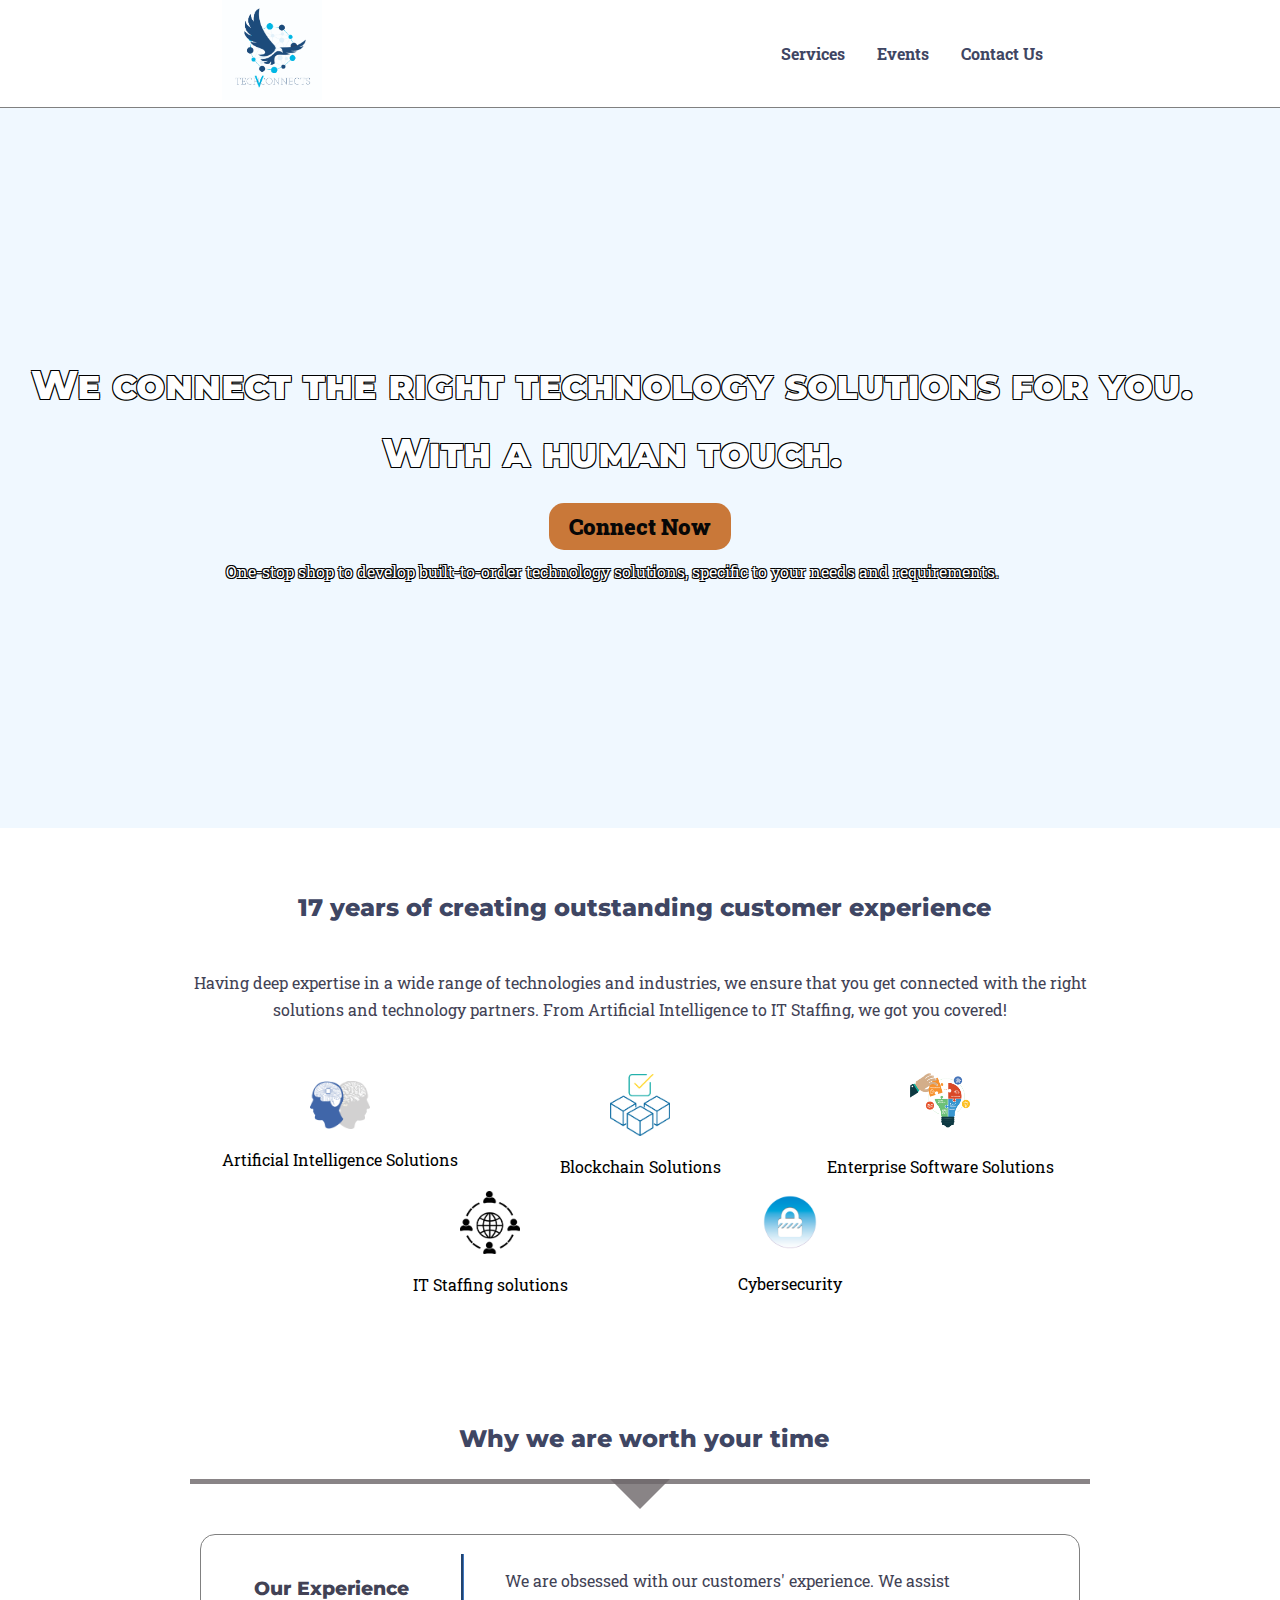
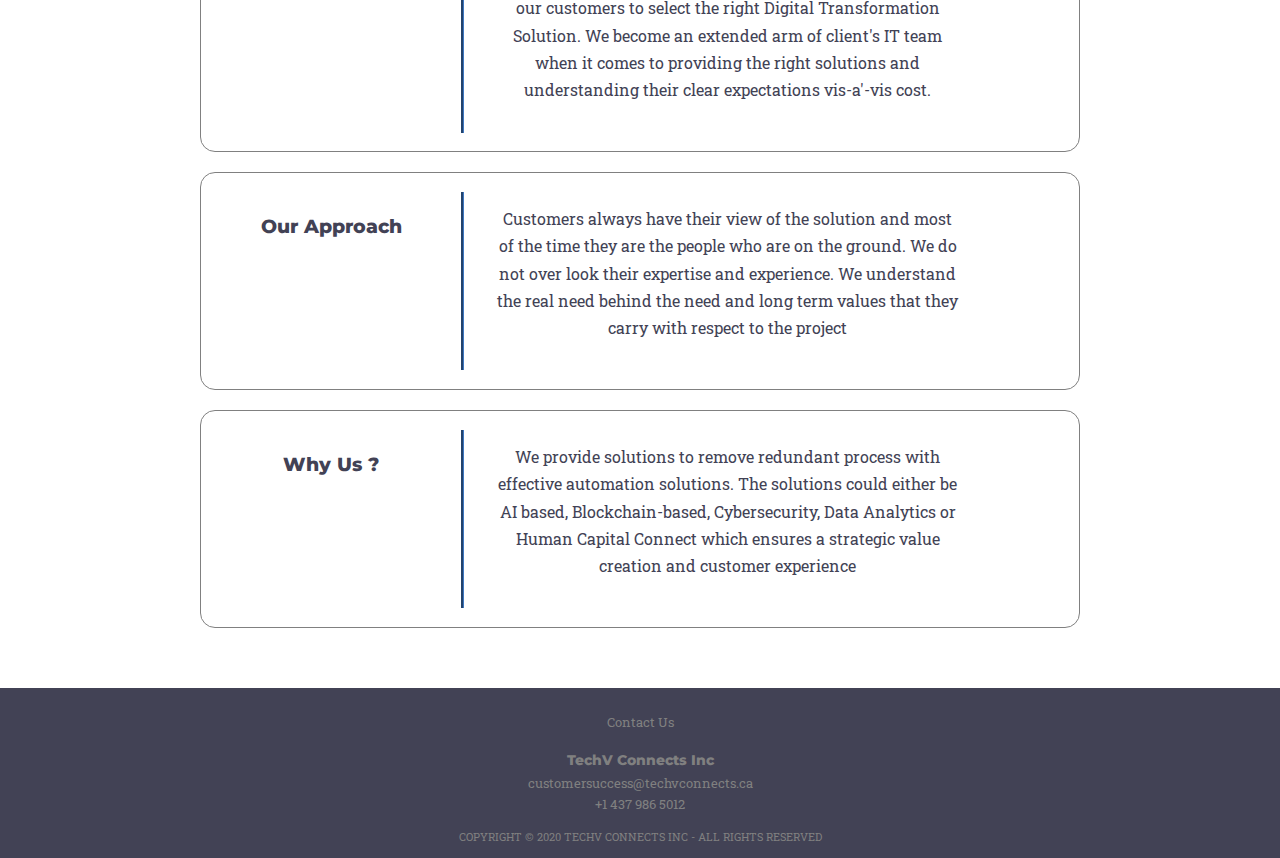
<file: index.html>
<!DOCTYPE html>
<html lang="en">

<head>
  <meta charset="UTF-8">
  <meta name="viewport" content="width=device-width, initial-scale=1.0">
  <title>TVC Home</title>
  <link rel="stylesheet" href="css/index.css">
  <link rel="stylesheet" href="css/typography.css">
  <link rel="stylesheet" href="css/reset.css">
  <link rel="stylesheet" href="css/footer.css">
  <link rel="stylesheet" href="css/header.css">

</head>

<body>
  <div class="wrapper">
    <header class="border">
      <div class="logo">
        <a href="index.html"><img class="logo" src="./images/logo.jpg" alt="Travel Experts Logo"></a>
      </div>
      <nav>
        <div>
          <button class="btn-menu">
            
          </button>
          <ul>
            <li><a href="services.html">Services</a></li>
            <li><a href="events.html">Events</a></li>
            <li><a href="contact.html">Contact Us</a></li> 
          </ul>
        </div>
      </nav>
    </header>

    <!-- HERO Section  -->
    <div class="hero">
      <!-- <p>Digital transformation through </p> -->
      <h2>We connect the right technology solutions for you. With a human
        touch.</h2>
        <a href="contact.html" class="hero-btn">Connect Now</a>
        <p>One-stop shop to develop built-to-order technology solutions, specific to your needs and requirements.</p>
        <!-- <p>TechV Connects is your one-stop shop to develop built-to-order technology solutions, specific to your needs and requirements. Having deep expertise in a wide range of technologies and industries, we ensure that you get connected with the right solutions and technology partners. From Artificial Intelligence to IT Staffing, we got you covered!</p> -->
      
    </div>


    <main class="index-main">
      <!-- Introduction -->
      <section class="intro">
        <h2 class="section-margin">17 years of creating outstanding customer experience
        </h2>
        <div>
          <p class="section-margin">Having deep expertise in a wide range of technologies and industries, we ensure that you get connected with the right solutions and technology partners. From Artificial Intelligence to IT Staffing, we got you covered!</p>
        </div>
        <div class="service-intro section-margin">
          <figure><a href="services.html#ai">
            <img src="./images/ai_1.png">
            <figcaption>Artificial Intelligence Solutions</figcaption></a>
          </figure>
          <figure><a href="services.html#bc">
            <img src="./images/blockchain_2.png">
            <figcaption>Blockchain Solutions</figcaption></a>
          </figure>
          <figure><a href="services.html#ess">
            <img src="./images/erp_2.png">
            <figcaption>Enterprise Software Solutions</figcaption></a>
          </figure>
          <figure><a href="services.html#hc">
            <img src="./images/humancapitol_4.png">
            <figcaption>IT Staffing solutions</figcaption></a>
          </figure>
          <figure><a href="services.html#cs">
            <img src="./images/cybersecurity_3.png">
            <figcaption>Cybersecurity</figcaption></a>
          </figure>
        </div>
        <!-- <div class="service-intro section-margin">
          <div class="service-box">
            <img class="service-icon" src="/images/ai-icon.svg" alt="AI-icon"></a>
            <p> Artificial Intelligence Solutions</p>
          </div>
          <div class="service-box">
            <img class="service-icon" src="/images/blockchain-icon.svg" alt="Blockchain-icon"></a>
            <p> Blockchain Solutions</p>
          </div>
          <div class="service-box">
            <img class="service-icon" src="/images/erp-icon.svg" alt="Blockchain-icon"></a>
            <p> Enterprise Software Solutions</p>
          </div>
          <div class="service-box">
            <img class="service-icon" src="/images/mixed-reality-icon.svg" alt="Blockchain-icon"></a>
            <p> Mixed Reality </p>
          </div>
          <div class="service-box">
            <img class="service-icon" src="/images/human-capital-icon.svg" alt="Blockchain-icon"></a>
            <p> Human Capital Connect </p>
          </div>
          <div class="service-box">
            <img class="service-icon" src="/images/cyber-security-icon.svg" alt="Blockchain-icon"></a>
            <p> Cybersecurity </p>
          </div>
          <div class="service-box">
            <img class="service-icon" src="/images/weather-icon.svg" alt="Blockchain-icon"></a>
            <p> Weather Science using Data Analytics, AI and Blockchain </p>
          </div>
          <div class="service-box">
            <img class="service-icon" src="/images/logistics-icon.svg" alt="Blockchain-icon"></a>
            <p> Logistics Solutions </p>
          </div> -->
        <!-- </div> -->
      </section>
      <!-- Why we are worth your time -->
      <section class="aboutus section-margin">
        <div class="bottom-arrow"> <h2> Why we are worth your time</h2> </div>
        
        <div class="outer-container section-margin">
          <div class="inner-container">
            <h3 class="sub-container1"> Our Experience </h3>
            <p class="sub-container2">We are obsessed with our customers' experience. We assist our customers to select the right Digital
              Transformation Solution. We become an extended arm of client's IT team when it comes to providing the
              right solutions and understanding their clear expectations vis-a'-vis cost. </p>
          </div>
          <div class="inner-container">
            <h3 class="sub-container1"> Our Approach </h3>
            <p class="sub-container2">Customers always have their view of the solution and most of the time they are the people who are on the
              ground. We do not over look their expertise and experience. We understand the real need behind the need
              and long term values that they carry with respect to the project </p>
          </div>
          <div class="inner-container">
            <h3 class="sub-container1"> Why Us ? </h3>
            <p class="sub-container2">We provide solutions to remove redundant process with effective automation solutions. The solutions could
              either be AI based, Blockchain-based, Cybersecurity, Data Analytics or Human Capital Connect which ensures
              a strategic value creation and customer experience </p>
          </div>
        </div>

      </section>
    </main>
    <footer class="layout">
      <p class="font-small">Contact Us</p>
      <h4 class="title-small">TechV Connects Inc</h4>
      <p class="font-small">customersuccess@techvconnects.ca </p>
      <p class="font-small">+1 437 986 5012</p>
      <p class="font-copyright">COPYRIGHT © 2020 TECHV CONNECTS INC - ALL RIGHTS RESERVED</p>
    </footer>
  </div>

</body>
<script src="./js/menu-toggle.js"></script>
</html>
</file>
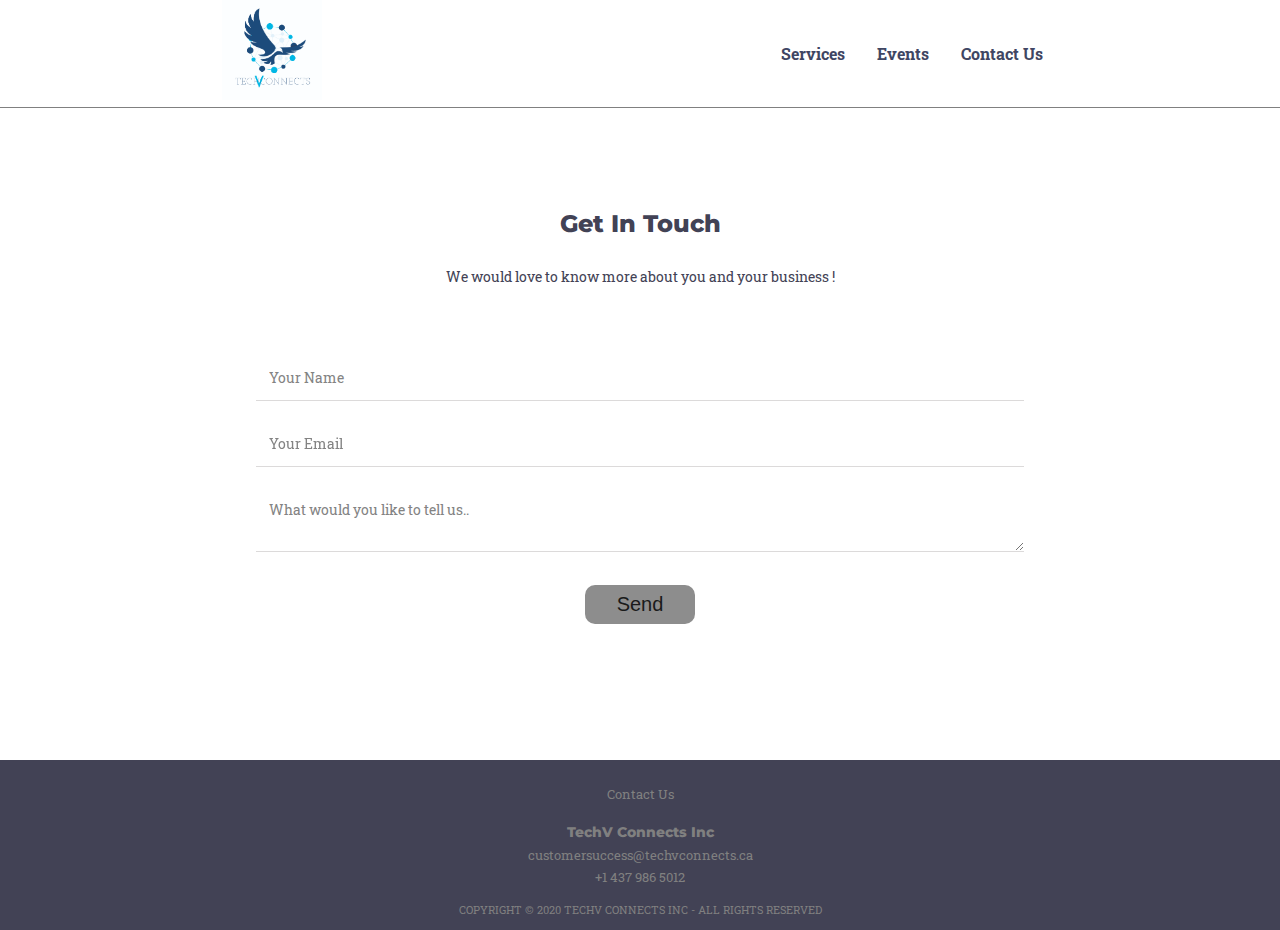
<file: contact.html>
<!DOCTYPE html>
<html lang="en">

<head>
  <meta charset="UTF-8">
  <meta name="viewport" content="width=device-width, initial-scale=1.0">
  <title>TVC Home</title>
  <link rel="stylesheet" href="css/contact.css">
  <link rel="stylesheet" href="css/typography.css">
  <link rel="stylesheet" href="css/reset.css">
  <link rel="stylesheet" href="css/footer.css">
  <link rel="stylesheet" href="css/header.css">

</head>

<body>
  <div class="wrapper">
    <header class="border">
      <div class="logo">
        <a href="index.html"><img class="logo" src="./images/logo.jpg" alt="Travel Experts Logo"></a>
      </div>
      <nav>
        <div>
          <button class="btn-menu">
           
          </button>
          <ul>
            <li><a href="services.html">Services</a></li>
            <li><a href="events.html">Events</a></li>
            <li><a href="contact.html">Contact Us</a></li> 
          </ul>
        </div>
      </nav>
    </header>

<!-- Contact Us Form -->
    <main class="contact">
        <h2 class="section-margin"> Get In Touch
        </h2>
        <p>We would love to know more about you and your business ! </p>
        <div class="container">
          <form action="#">
            <ul>
              <li>
                <input type="text" name="name" placeholder="Your Name">
              </li>
              <li>
                <input type="text" name="_replyto" placeholder="Your Email">
              </li>
              <li>
                <textarea name="message" placeholder="What would you like to tell us.."></textarea>
              </li>
              <li>
                <button type="submit" class="button-default">Send</button>
              </li>
              <!-- <input type="submit" value="Submit"> -->
            </ul>
          </form>
        </div>
    </main>
    <footer class="layout">
      <p class="font-small">Contact Us</p>
      <h4 class="title-small">TechV Connects Inc</h4>
      <p class="font-small">customersuccess@techvconnects.ca </p>
      <p class="font-small">+1 437 986 5012</p>
      <p class="font-copyright">COPYRIGHT © 2020 TECHV CONNECTS INC - ALL RIGHTS RESERVED</p>
    </footer>
  </div>

</body>
<script src="./js/menu-toggle.js"></script>
</html>
</file>
<file: css/index.css>
body {
  background-color: rgb(255, 255, 255);
}
.border {
  /* border-bottom-style: groove; */
  border-bottom: 1px solid grey;
}

/****************/
/* HERO Section */
/****************/
.hero {
  text-align: center;
  display: flex;
  flex-direction: column;
  justify-content: center;
  align-items: center;

  background-color: aliceblue;
  /* background-image: url('https://images.unsplash.com/photo-1538170819641-15b741105cb3?ixlib=rb-1.2.1&ixid=eyJhcHBfaWQiOjEyMDd9&auto=format&fit=crop&w=1502&q=80'); */

  /* background-image: url('https://cdn.pixabay.com/photo/2016/10/11/21/43/geometric-1732847_960_720.jpg'); */
  /* background-image: url('https://cdn.pixabay.com/photo/2018/05/14/16/54/cyber-3400789_960_720.jpg'); */
  /* background-image: url('https://cdn.pixabay.com/photo/2018/03/10/09/45/businessman-3213659_960_720.jpg'); */
  
  
  
  /* background-image: url('https://c4.wallpaperflare.com/wallpaper/444/262/334/geometry-cyberspace-digital-art-blue-wallpaper-preview.jpg'); */
  
  
  /* /* rejected */
  
  background-image: url('https://c4.wallpaperflare.com/wallpaper/654/555/787/geometry-cyberspace-digital-art-lines-wallpaper-preview.jpg');

  /* background-image: url('https://images.unsplash.com/photo-1510511459019-5dda7724fd87?ixlib=rb-1.2.1&ixid=eyJhcHBfaWQiOjEyMDd9&auto=format&fit=crop&w=1350&q=80'); */
  background-size: cover;
  background-position: center;

  min-height:80vh;
}

.hero h2 {
  font-size: 2.5rem;
  /* font-size: vh; */
  font-variant: small-caps;
  color: rgb(255, 255, 255);
  text-shadow: -1px 1px 0 #000,
				        1px 1px 0 #000,
				        1px -1px 0 #000,
               -1px -1px 0 #000;
               
  margin: 0;
  padding: 0.5rem 4rem 0.5rem 0.5rem;
}

.hero p {
  font-size: 1.5rem;
  color: rgb(255, 255, 255);
  text-shadow: -1px 1px 0 #000,
				        1px 1px 0 #000,
				        1px -1px 0 #000,
               -1px -1px 0 #000;

  margin: 0;
  padding: 0.5rem 4rem 0.5rem 0.5rem;
}

.hero-btn {
  padding: 5px 20px;
  border-radius: 15px;
  text-decoration: none;
  font-size: 22px;
  font-weight: 900;
  text-align: center;
  color: rgb(7, 7, 7);
  /* background-color: rgb(169, 201, 57); */
  background-color: rgb(201, 120, 57);
  border: none;
  margin-top: 0.5rem;
}

.hero-btn:hover {
  background-color: rgba(148, 148, 140, 0.705);
} 

/****************************/
/* Main - Vacation Packages */
/****************************/

/* also reference index-images.js for innerHTML */

.index-main {
  max-width: 900px;
  margin: 0 auto;
  text-align: center;
}

.index-main h2 {
  margin-left: 0.5rem;
  color: rgb(63, 70, 99);
}

.section-margin {
  margin-top: 2.5em;
}

.service-intro {
  display: flex;
  flex-wrap: wrap;
  justify-content: center;
  align-items: center;
  margin-bottom: 50px;
}

.service-intro figure {
  margin: 0;
  width: 300px;
}

.service-intro img {
  width: 20%;
  /* height: 230px; */
  margin: 10px;
  border-radius: 15px;
}

.service-intro figcaption {
  color: black;
  text-align: center;
}



.service-box {
  display: flex;
  width: 300px;
  margin: 15px;
  border-radius: 15px;
}

.service-box p {
  font-size: 0.9rem;
}

.service-icon {
  width: 22%;
  padding: 0.5em;
}

.aboutus h2{
  margin-top: 5em;
}

.bottom-arrow {
  border-bottom: 5px solid #6e686bd0;
}

.bottom-arrow:after {
  content:'';
  position: absolute;
  left: 0;
  right: 0;
  margin: 0 auto;
  width: 0;
  height: 0;
  border-top: 30px solid #6e686bd0;
  border-left: 30px solid transparent;
  border-right: 30px solid transparent;
}

.outer-container {
  display: flex;
  
  flex-wrap: wrap;
  justify-content: center;
  align-items: center;
  margin-bottom: 50px;

  flex-direction: column;
}

.inner-container {
  display: flex;
  flex-wrap: wrap;
  margin: 10px;
  border-radius: 15px;
  border: solid 0.5px grey;
  /* width: 100%; */
}


.sub-container1 {
  flex-wrap: wrap;
  border-right-style: groove;
  border-color: rgb(63, 120, 193);
  min-width: 30%;
  padding:1em;
}

.sub-container2 {
  flex-wrap: wrap;
  /* min-width: 60%; */
  width: 60%;
  padding:2em;
  margin: 0 1em 1em 0;
}

.active {
  color: #cd853f;
}
/* Responsive sizingfor phone screen size */
@media screen and (max-width: 600px) {
  .hero h2 {
    font-size: 1.8rem;
  }

  .hero p {
    font-size: 1.5rem;
  }

  main h2 {
    font-size: 1.5rem;
  }

  .inner-container {
    flex-direction: column;
    width: 90%;
  }

  .sub-container1 {
    border-right-style: none;
    border-bottom-style: groove;
    width: 100%;
  }
  
  .sub-container2 {
    flex-wrap: wrap;
    width: 100%; 
  }
 
}
</file>
<file: css/typography.css>
/* imports */
@import url('https://fonts.googleapis.com/css2?family=Playfair+Display:ital,wght@1,500&display=swap');
@import url('https://fonts.googleapis.com/css2?family=Source+Sans+Pro&display=swap');

@import url('https://fonts.googleapis.com/css2?family=Montserrat:wght@500&family=Roboto:wght@500&display=swap');
@import url('https://fonts.googleapis.com/css2?family=Istok+Web&family=Open+Sans&family=Raleway&family=Roboto+Slab&display=swap');

/* heading text */
h1, h2, h3, h4, h5, h6 {
  font-family: 'Montserrat', sans-serif;

  /* font-family: 'Roboto', sans-serif; */
  font-weight: 800;
}

.hero p{
  font-size: 1em;
}

header h1, 
header h2, 
header h3, 
header h4, 
header h5, 
header h6 {
  font-variant: small-caps;
}

/* body text */
body {
  font-family: 'Istok Web', sans-serif;

  font-family: 'Open Sans', sans-serif;

  font-family: 'Raleway', sans-serif;

  font-family: 'Roboto Slab', serif;

  /* font size: default is usually 16px */
  font-size: 16px;
    
  /* line-height (called leading in print design); browser default is usually 1.2. Try for a minimum of 1.5, max should be less than 2 */
  line-height: 1.7;
  color: rgb(66, 66, 85);
}

.contact p{
  font-size: 0.9em;
}

@media screen and (max-width: 600px) {
  
  }
</file>
<file: css/footer.css>
/******************/
/* Footer Section */
/******************/

footer {
  /* color: EEEEEE; */
  /* background-color: #dad8d8; */
  /* background: linear-gradient(180deg,#d3ced1, #f8f8ff); */
  /* background-color: rgb(80, 100, 139); */
  
  background-color: rgb(66, 66, 85);
  
  /* animation: BackgroundGradient 30s ease infinite; */
  margin: 0;
  padding-top: 1.5em;
}

.layout p,
.layout h4 {
  text-align: center;
  margin: 0;
  /* color: rgb(223, 221, 221); */
  color: grey;
}

.font-small {
  font-size: 0.8em;
}

.title-small{
  font-size: 0.9em;
  padding-top: 1em;
}

.font-copyright {
  font-size: 0.7em;
  color: grey;
  padding: 1em;
}

/* Following is for "sticky" footer */
.wrapper {
  /* Flex is used to push the footer to the bottom of the page.*/
  display: flex;
  flex-direction: column;
  justify-content: space-between;

  /* Required for flex box to push footer to page bottom */
  min-height: 100vh;
}

.hero {
  flex-grow: 1;
}

main {
  flex-grow: 1;
}
</file>
<file: css/header.css>
/******************/
/* Header */
/******************/

/* header mainly contains logo and navbar */
header{
  display: flex;
  justify-content: space-around;
  align-items: center;
    
  background-color: rgb(255, 255, 255);
}

/********/
/* Logo */
/********/

.logo {
  width: 100px;
  /* padding: 0.5em 0.5em; */
}

/**********/
/* Navbar */
/**********/

/* Hamburger menu */
/* .btn-menu {
  /* padding: 0.5rem 15rem; */
  
  /* border-width: 0;
  background-color: transparent;
  margin-bottom: 5px; */
/* }  */

.btn-menu{
  position: absolute;
  /* always keep ham on top of everything */
  z-index: 1000;
  top: 30px;
  right: 50px;
  width: 30px;
  height: 35px;
  border: none;
  cursor: pointer;
  background-color: transparent;
  /* show the menu image */
  background-image: url("../images/menu.svg");
  background-size: 100%;
}

/* svg img */
.img-menu {
  height: 20px;
}

/* Navbar links */

/* Screen is in 'portrait' orientation (mobile view), hide Navbar (Trips, Contact, Login, Register) */
/* (desktop view is handled in the media query below) */

nav {
  display: flex;
  flex-direction: column;
  align-items: center;
}

nav p {
  margin: 0;
}

nav div ul {
  display: none;
  /* margin-right: 20rem; */
}

.visible {
  display: flex;
  flex-direction: column;
  align-items: flex-end;
  margin: 0 auto;
  padding-right: 3rem;
}

nav a{
  color: rgb(63, 70, 99);
  padding: 0.5em 1em;
}


nav ul li {
  font-weight: 700;
}

/* hover, active, and current page effects */
nav a:hover {
  color: blue;
}
    
nav a:active {
  text-shadow: 2px 2px 8px cadetblue;
}
  
/* .current-page {
  background-image: linear-gradient(cornflowerblue, cadetblue);
} */

/* welcome message */
.welcome {
  color:#cd853f;
}

/* Screen is in 'landscape' orientation (desktop view) */
@media (orientation: landscape) {
  
  nav {
    display: flex;
    flex-direction: row;
  }
  
  nav div ul {
    display: flex;
  }
  
  /* Don't show hamburger menu on desktop view */
   nav .btn-menu {
    display: none;
  }
  
}
</file>
<file: css/contact.css>
body{
  /* background-color: snow; */
  /* background-image: url('https://images.unsplash.com/photo-1495841020177-1919ede29bd8?ixlib=rb-1.2.1&ixid=eyJhcHBfaWQiOjEyMDd9&auto=format&fit=crop&w=2081&q=80'); */
  height: 100vh;
  background-size: cover;
  background-position: center;
  background-color: rgb(255, 255, 255);;  
}

.border {
  /* border-bottom-style: groove; */
  border-bottom: 1px solid grey;
}

.contact {
  max-width: 1200px;
  width: 100%;
  margin: 0 auto;
  text-align: center;
  margin-bottom: 6em;
  /* background-color: blue; */
}

.section-margin {
  margin-top: 4em;
}

main form {
  /* background-color: aliceblue; */
  padding: 0.5rem 1rem;
  border-radius: 15px;
  opacity: 0.9;
  width: 100%;
  max-width: 800px;
  margin: 1rem auto;
  margin-top: 2rem;
}

main form ul { 
  display: flex;
  flex-direction: column;
}

/* main form ul li { 
  display: flex;
  justify-content: space-between;

} */

/* main form ul li label{ 
  width: 50%;
} */

input, textarea {
  margin: 10px 0;
  padding: 0.9em;

  border:0;
  border-bottom:1px solid rgb(216, 214, 214);

  font-family:inherit;
  font-size: 0.9rem;

  width: 100%;
}

textarea {
  resize: vertical;
}

main form ul button{ 
  font-size: 20px;
  font-weight: 500;
  text-align: center;
  /* color: white; */
  /* background-color: rgb(66, 14, 126); */
  background-color: grey;
  /* box-shadow:0 0 15px 4px rgba(0,0,0,0.06); */
  border: none;
  border-radius: 10px;
  padding: 0.5rem 2rem;
  margin-top: 1rem;

  align-self: center;
} 

button:hover {
  background-color: rgba(128, 128, 128, 0.637);
}
</file>
